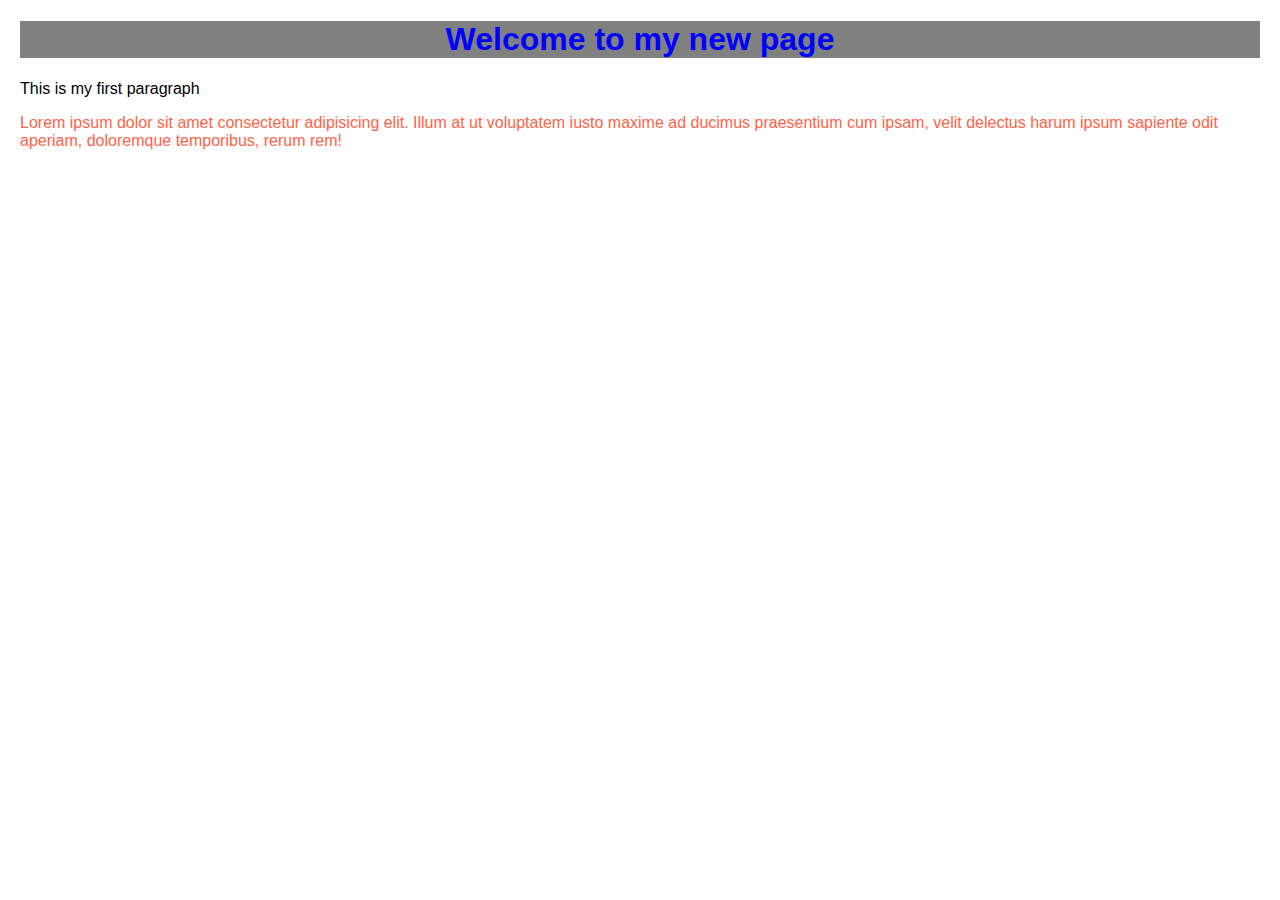
<file: index.html>
<!DOCTYPE html>
<html lang="en">

<head>
    <meta charset="UTF-8">
    <meta name="viewport" content="width=device-width, initial-scale=1.0">
    <title>First page</title>
    <link rel="stylesheet" href="style.css">
</head>

<body>
    <h1 class="main-heading"> Welcome to my new page</h1>

    <p class="first-paragraph" id="paragraph-1"> This is my first paragraph</p>
    <p id="paragraph-2">Lorem ipsum dolor sit amet consectetur adipisicing elit. Illum at ut voluptatem iusto maxime ad ducimus
        praesentium cum ipsam, velit delectus harum ipsum sapiente odit aperiam, doloremque temporibus, rerum rem!</p>








</body>

</html>
</file>
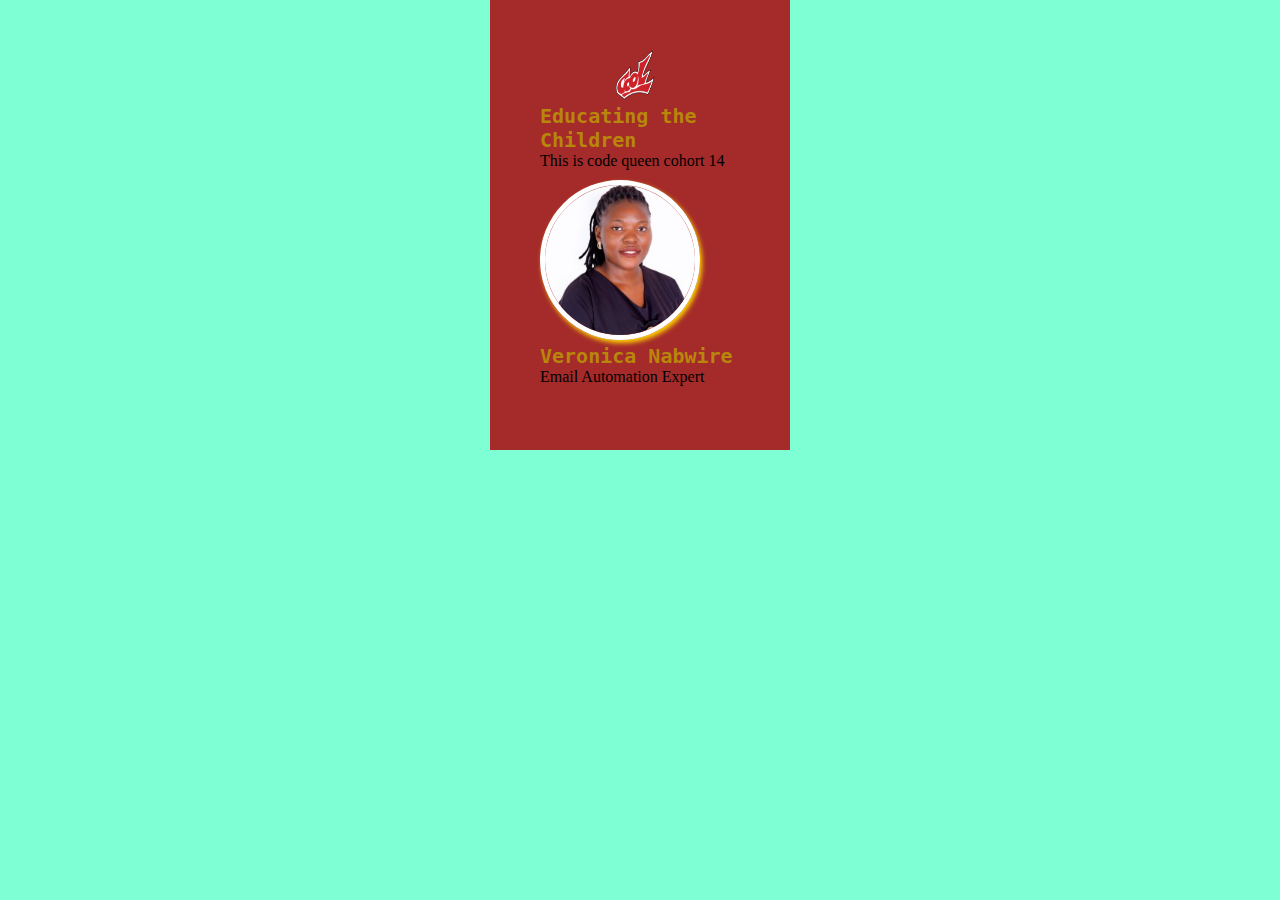
<file: card.html>
<!DOCTYPE html>
<html lang="en">
<head>
    <meta charset="UTF-8">
    <meta name="viewport" content="width=device-width, initial-scale=1.0">
    <title>Card</title>

    <link rel="stylesheet" href="card.css">
</head>
<body>
    
<!--card start here-->
<!--mother div-->
<div class="mother">
<!--logo-->
<img src="/cool-logo.png" alt="logo" height="50px" width="40" class="logo">
<h3 class="company"> Educating the Children</h3>
<p id="slogan"> This is code queen cohort 14</p>
<img src="/vena.jpg" alt="" class="photo">
<h3 class="company"> Veronica Nabwire</h3>
<p> Email Automation Expert</p>








</div>





<!--card ends here-->
</body>
</html>
</file>
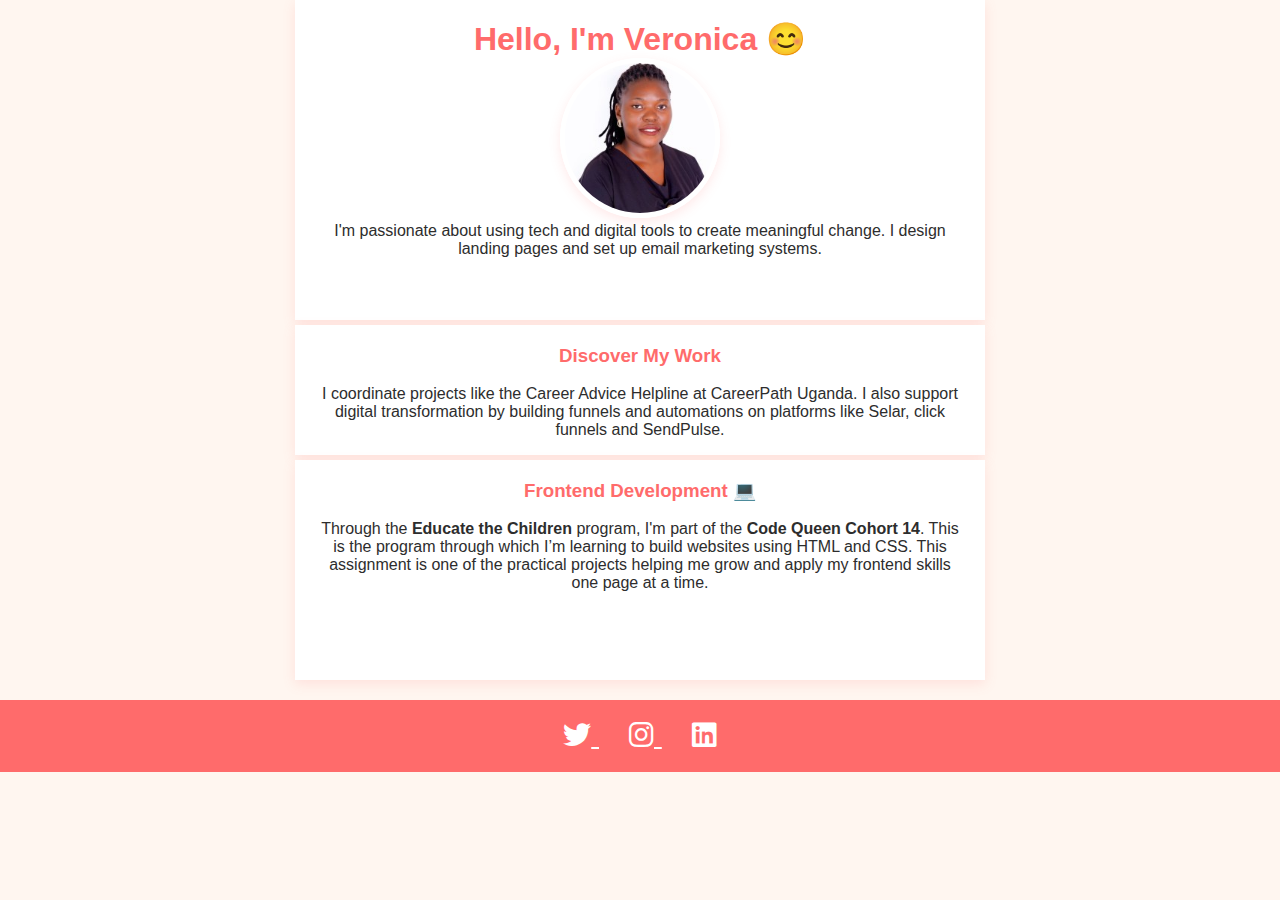
<file: exercise.html>
<!DOCTYPE html>
<html lang="en">
<head>
    <meta charset="UTF-8">
    <meta name="viewport" content="width=device-width, initial-scale=1.0">
    <title>Exercise</title>

    <link rel="stylesheet" href="exercise.css">
    <link rel="stylesheet" href="https://cdnjs.cloudflare.com/ajax/libs/font-awesome/6.4.0/css/all.min.css">
</head>
<body>
    
<!--Exercise-->
<!-- mother div-->
<div class="mother">


<h1 style="color: #FF6B6B;" class="company"> Hello, I'm Veronica &#128522;</h1> 


<img src="/vena.jpg" alt="" class="photo">

<p> I'm passionate about using tech and digital tools to create meaningful change. I design landing pages and set up email marketing systems.


</div>

<div class="vena" style="height: 90px;">


<h3 style="color:#FF6B6B;"> Discover My Work</h3>
<br>
<p> I coordinate projects like the Career Advice Helpline at CareerPath Uganda. I also support digital transformation by building funnels and automations on platforms like Selar, click funnels and SendPulse.</p>

</div>

<div class="vero" style="height: 180px;">

<h3 style="color: #FF6B6B;"> Frontend Development  &#128187;</h3>
<br>
<p> 
  <p>
     Through the <strong>Educate the Children</strong> program, I'm part of the <strong>Code Queen Cohort 14</strong>. 
    This is the program through which I’m learning to build websites using HTML and CSS. 
    This assignment is one of the practical projects helping me grow and apply my frontend skills one page at a time.
  </p>
</div>


<div class="card">
 

<footer class="social-footer">
  <a href="https://x.com/nabsveron14" target="_blank" title="Twitter">
    <i class="fab fa-twitter"></i>
  </a>
  <a href="https://www.instagram.com/veronica_nabwire/" target="_blank" title="Instagram">
    <i class="fab fa-instagram"></i>
  </a>
  <a href="https://www.linkedin.com/in/veronica-nabwire-602b80372/" target="_blank" title="LinkedIn">
    <i class="fab fa-linkedin"></i>
  </a>
</footer>


</div>









<!--exercise ends here-->
</body>
</html>
</file>
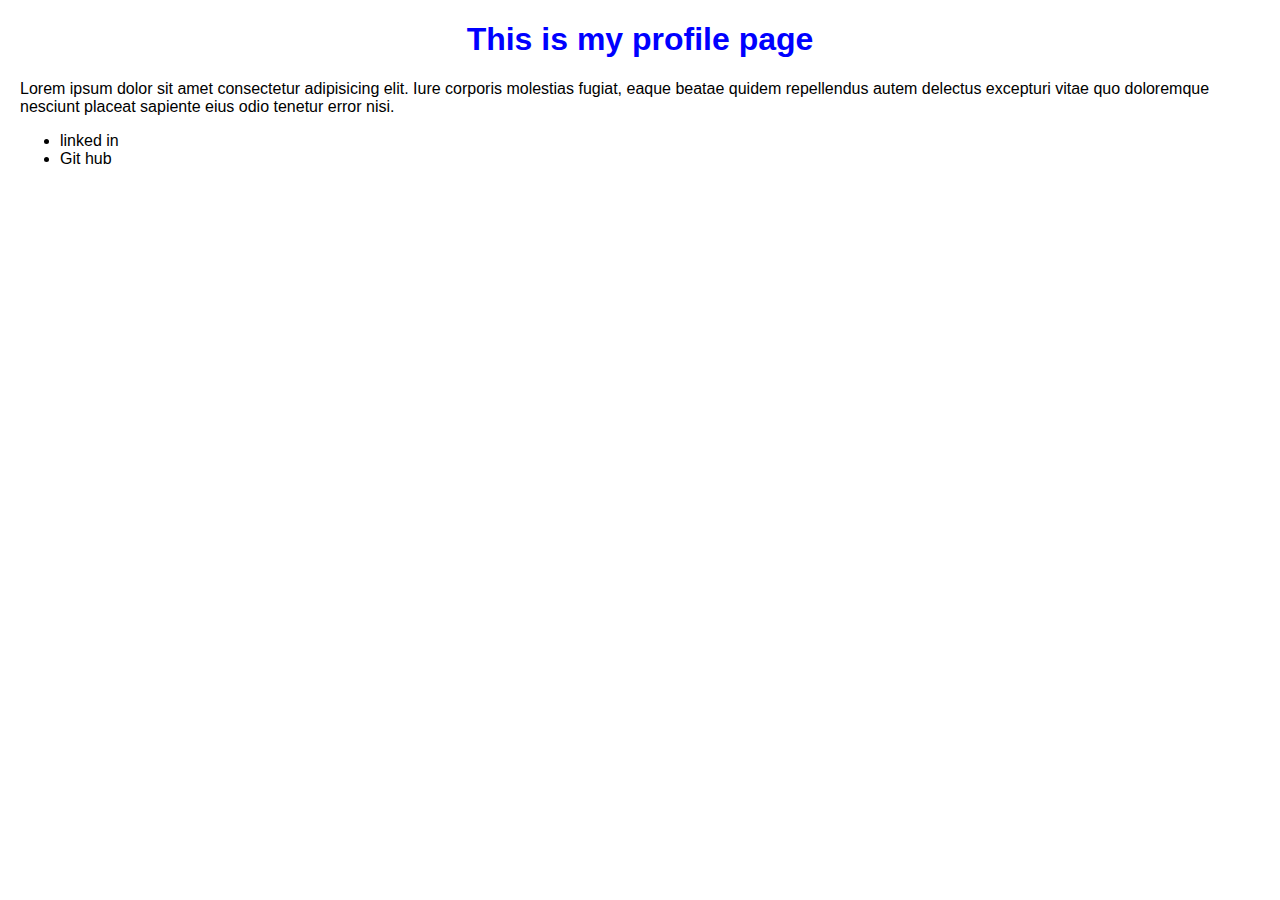
<file: profile.html>
<!DOCTYPE html>
<html lang="en">
<head>
    <meta charset="UTF-8">
    <meta name="viewport" content="width=device-width, initial-scale=1.0">
    <title>Profile</title>
    <link rel="stylesheet" href="style.css">
</head>
<body>
    <h1> This is my profile page</h1>
    <p>Lorem ipsum dolor sit amet consectetur adipisicing elit. Iure corporis molestias fugiat, eaque beatae quidem repellendus autem delectus excepturi vitae quo doloremque nesciunt placeat sapiente eius odio tenetur error nisi.</p>
<ul>
<li>linked in</li>
<li> Git hub</li>


</ul>

</body>
</html>
</file>
<file: style.css>
body {
    font-family: Arial, Helvetica, sans-serif;
    margin: 20px;

}


h1 {

    color: blue;
    text-align: center;
}

p {
    font-size: 16px;
    list-style: 1.5;

}

.main-heading {
    background-color: gray;

}

#paragraph-2 {

color: tomato;

}

.paragraph{

    margin-left: 10px;
}
</file>
<file: card.css>
*{
    margin: auto !important;
}


body {
background-color: aquamarine;


}
.mother{
background-color: brown;
height: 350px;
width: 200px;
padding: 50px;


}
.logo{
    padding-left: 75px;
}
.photo{
    height: 150px;
    width: 150px;
    border-radius: 50%;
    border: white 5px solid;
    box-shadow: 2px 3px 5px gold;
}

#slogan{

    padding-bottom: 10px;
}
.company{

    color: darkgoldenrod;
    font-size: 20px;
    font-family: monospace;

}
</file>
<file: exercise.css>
*{
    margin: auto
}
body {
background-color: #FFF6F0;
color: #2D2D2D;
font-family: 'Segoe UI', Tahoma, Geneva, Verdana, sans-serif;

}

.mother{
background-color: white;
height: 280px;
width: 650px;
padding: 20px;
margin-bottom: 5px;
box-shadow: 0 4px 12px rgba(255, 107, 107, 0.15);
 text-align: center;
 color: #2D2D2D;
}
.vena{

    background-color: white;
height: 280px;
width: 650px;
padding: 20px;
margin-bottom: 5px;
box-shadow: 0 4px 12px rgba(255, 107, 107, 0.15);
 text-align: center;
 color: #2D2D2D;
}

.vero{
background-color: white;
height: 10px;
width: 650px;
padding: 20px;
margin-bottom: 5px;
box-shadow: 0 4px 12px rgba(255, 107, 107, 0.15);
 text-align: center;
 color: #2D2D2D;


}
.photo{
    height: 150px;
    width: 150px;
    border-radius: 50%;
    border: white 5px solid;
    box-shadow: 0 4px 12px rgba(255, 107, 107, 0.15);
}

.social-footer {
  text-align: center;
  margin-top: 20px;
  padding: 20px;
  background-color:  #FF6B6B;
}

.social-footer a {
  margin: 0 15px;
  font-size: 28px;
  color: white;
  transition: color 0.3s ease;
}
</file>
